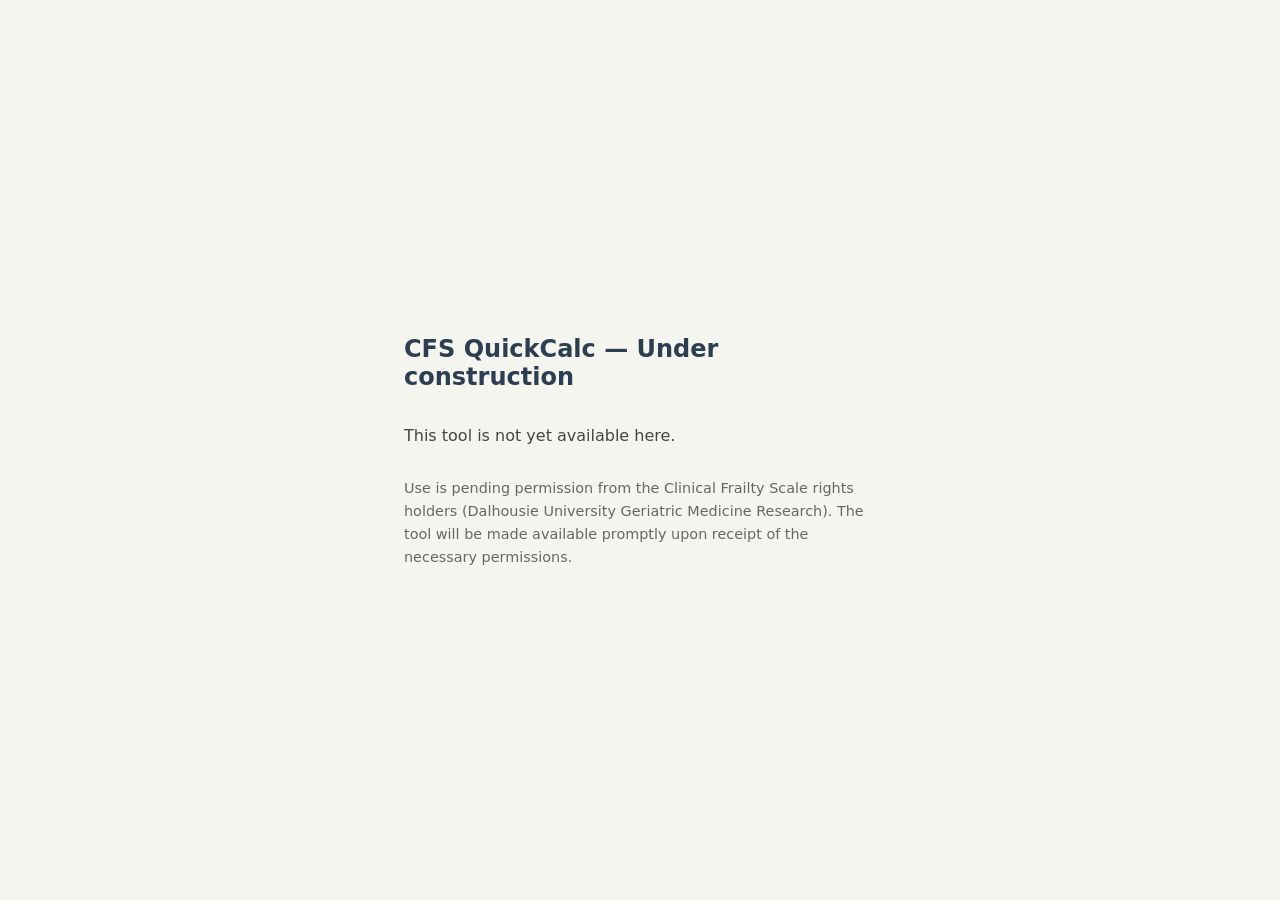
<file: static/cfs-quickcalc/index.html>
<!DOCTYPE html>
<html lang="en">
<head>
  <meta charset="UTF-8">
  <meta name="viewport" content="width=device-width, initial-scale=1.0">
  <title>CFS QuickCalc — Under construction</title>
  <style>
    * { box-sizing: border-box; }
    body {
      font-family: 'Segoe UI', system-ui, sans-serif;
      max-width: 520px;
      margin: 0 auto;
      padding: 2rem 1.5rem;
      background: #f5f5f0;
      color: #1a1a1a;
      min-height: 100vh;
      display: flex;
      flex-direction: column;
      justify-content: center;
    }
    h1 { font-size: 1.5rem; font-weight: 600; color: #2c3e50; margin-bottom: 1rem; }
    p { line-height: 1.6; color: #444; margin-bottom: 0.75rem; }
    .muted { font-size: 0.9rem; color: #666; margin-top: 1rem; }
  </style>
</head>
<body>
  <h1>CFS QuickCalc — Under construction</h1>
  <p>This tool is not yet available here.</p>
  <p class="muted">Use is pending permission from the Clinical Frailty Scale rights holders (Dalhousie University Geriatric Medicine Research). The tool will be made available promptly upon receipt of the necessary permissions.</p>
</body>
</html>
</file>
